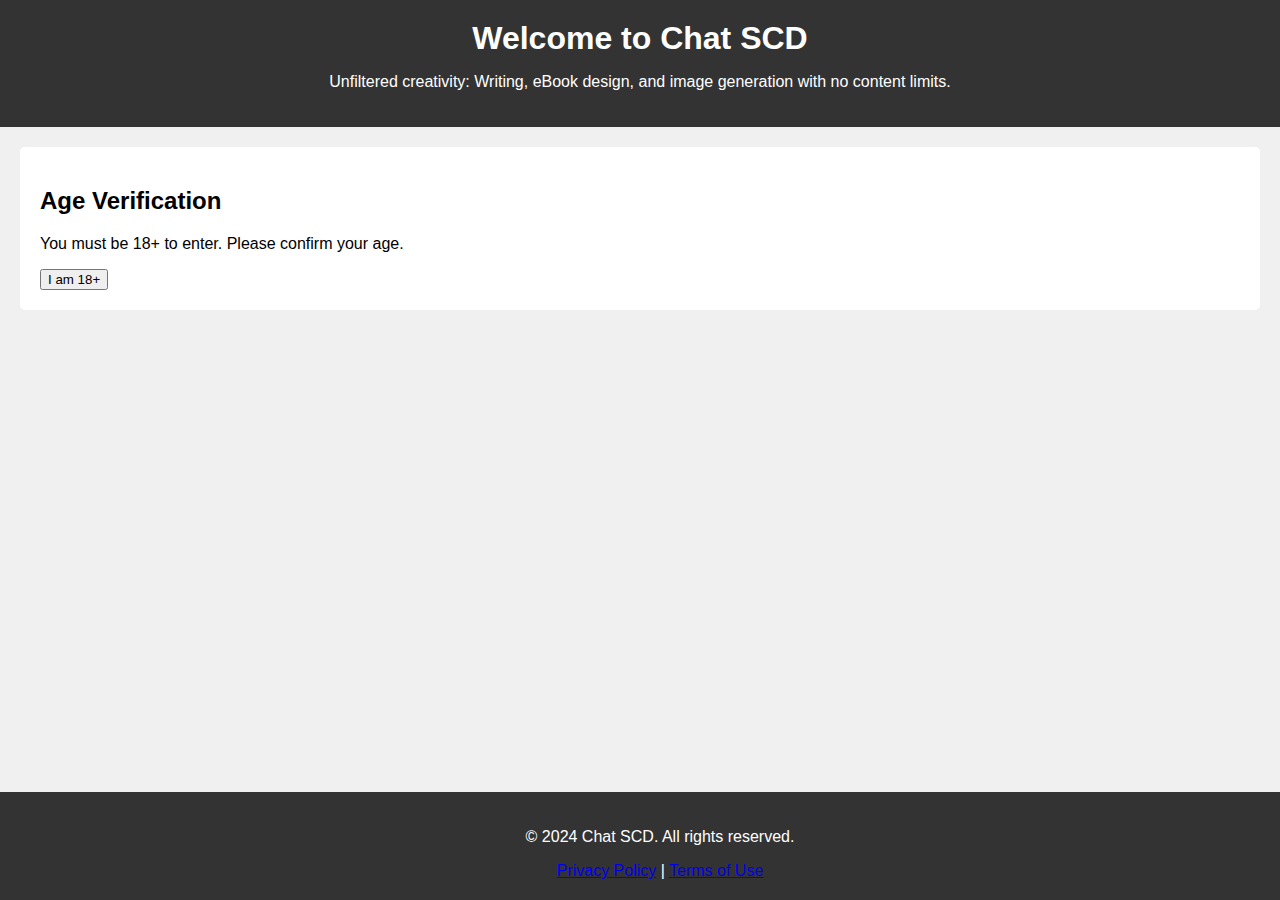
<file: index.html>
<!DOCTYPE html>
<html lang="en">
<head>
    <meta charset="UTF-8">
    <meta name="viewport" content="width=device-width, initial-scale=1.0">
    <title>Chat SCD - Unfiltered Creativity</title>
    <link rel="stylesheet" href="./styles.css">
</head>
<body>
    <header>
        <h1>Welcome to Chat SCD</h1>
        <p>Unfiltered creativity: Writing, eBook design, and image generation with no content limits.</p>
    </header>

    <section id="age-verification">
        <h2>Age Verification</h2>
        <p>You must be 18+ to enter. Please confirm your age.</p>
        <button onclick="verifyAge()">I am 18+</button>
        <div id="age-error" style="display:none; color:red;">You must be 18+ to enter.</div>
    </section>

    <section id="features" style="display:none;">
        <h2>What you can do</h2>
        <ul>
            <li><a href="./ebook.html">Create and Design eBooks</a></li>
            <li><a href="./image-gen.html">Generate Images</a></li>
            <li><a href="./chat.html">Chat with Chat SCD</a></li>
        </ul>
    </section>

    <footer>
        <p>© 2024 Chat SCD. All rights reserved.</p>
        <a href="./privacy.html">Privacy Policy</a> | <a href="./terms.html">Terms of Use</a>
    </footer>

    <script src="./script.js"></script>
</body>
</html>
</file>
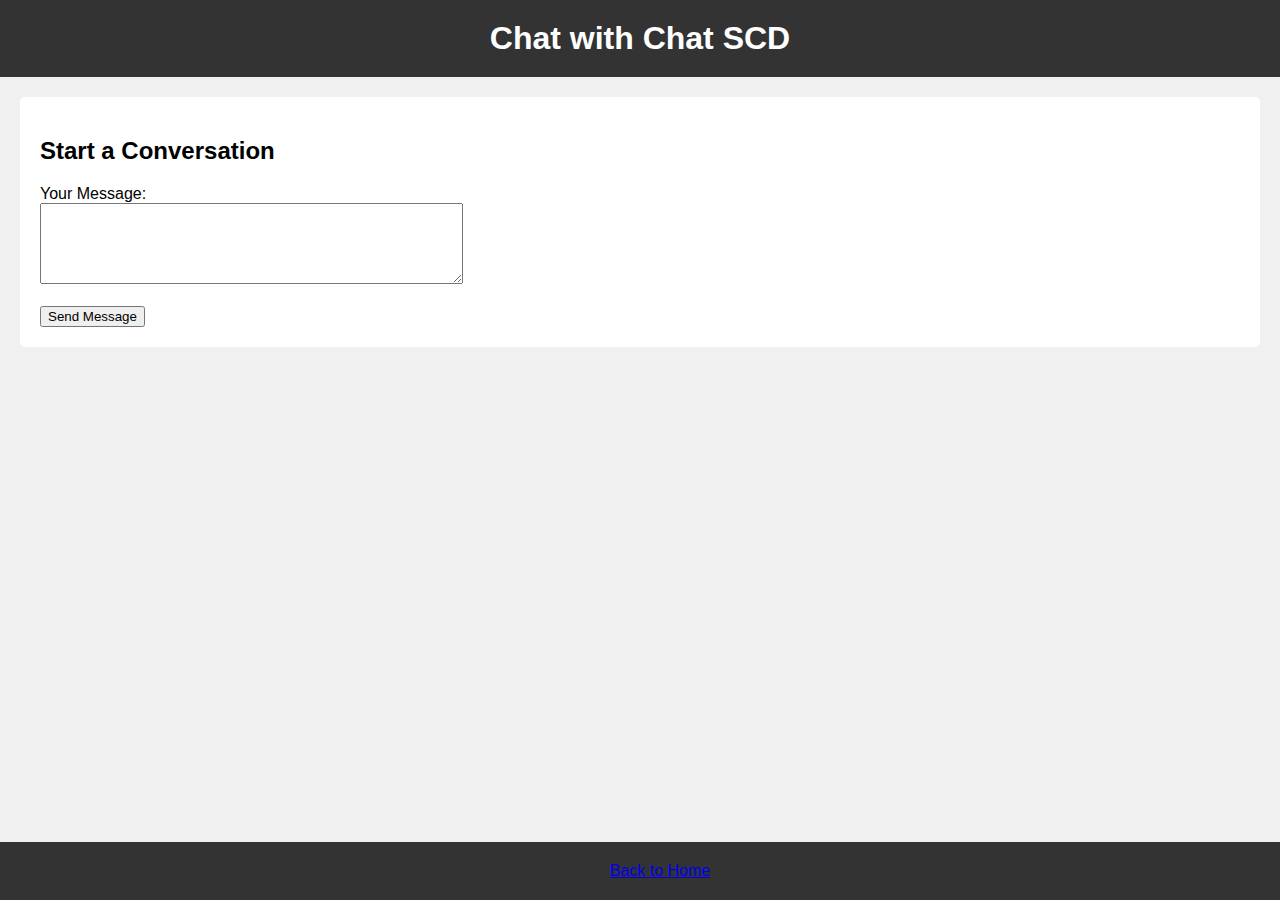
<file: chat.html>
<!DOCTYPE html>
<html lang="en">
<head>
    <meta charset="UTF-8">
    <meta name="viewport" content="width=device-width, initial-scale=1.0">
    <title>Chat with Chat SCD</title>
    <link rel="stylesheet" href="./styles.css">
</head>
<body>
    <header>
        <h1>Chat with Chat SCD</h1>
    </header>

    <section id="chat-bot">
        <h2>Start a Conversation</h2>
        <form id="chatForm">
            <label for="message">Your Message:</label><br>
            <textarea id="message" name="message" rows="5" cols="50" required></textarea><br><br>

            <button type="submit">Send Message</button>
        </form>
        <div id="chat-output"></div>
    </section>

    <footer>
        <a href="./index.html">Back to Home</a>
    </footer>

    <script>
        document.getElementById('chatForm').addEventListener('submit', function(event) {
            event.preventDefault();
            const message = document.getElementById('message').value;
            const response = `<p><strong>You:</strong> ${message}</p><p><strong>Chat SCD:</strong> (Response placeholder)</p>`;
            document.getElementById('chat-output').innerHTML += response;
            document.getElementById('message').value = '';
        });
    </script>
</body>
</html>
</file>
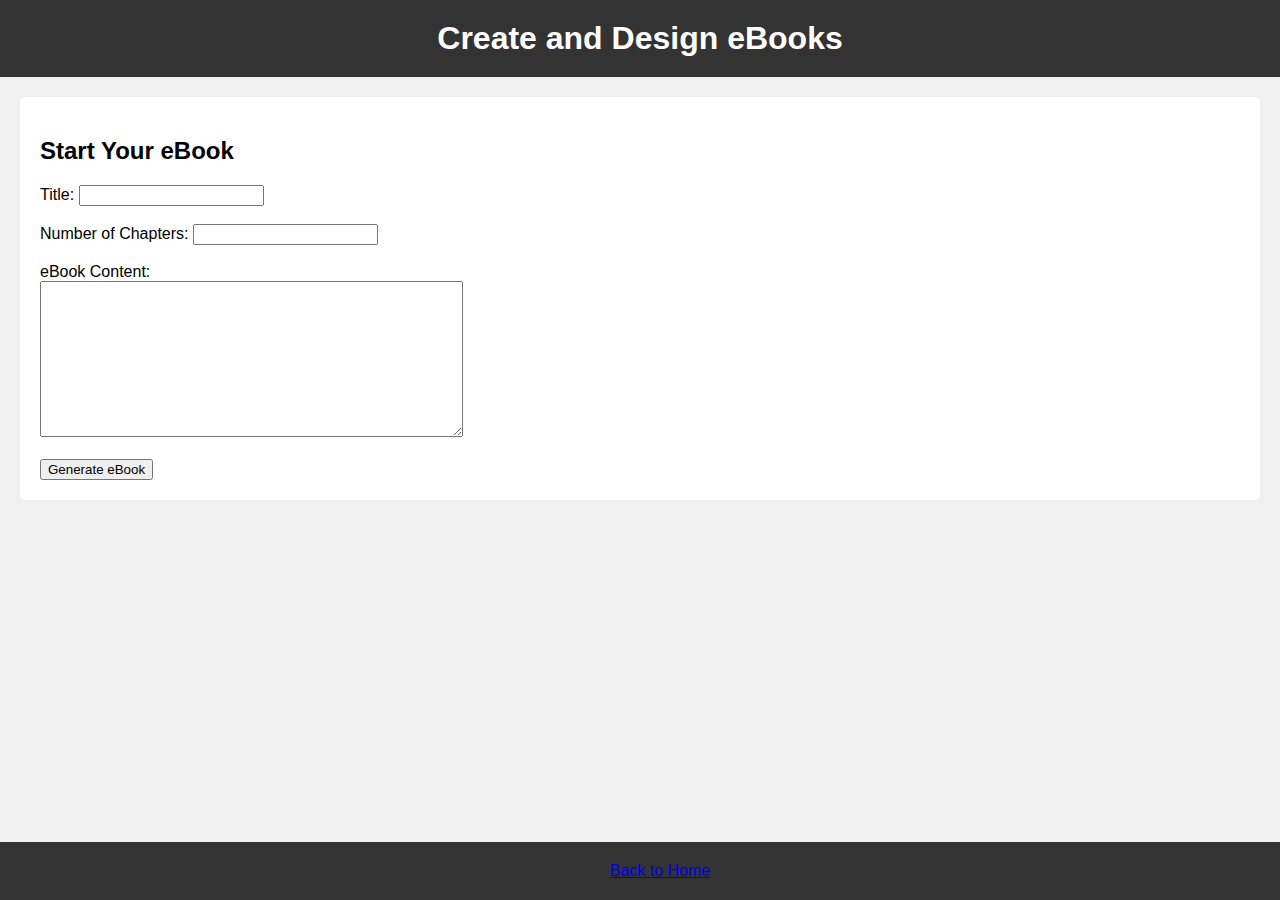
<file: ebook.html>
<!DOCTYPE html>
<html lang="en">
<head>
    <meta charset="UTF-8">
    <meta name="viewport" content="width=device-width, initial-scale=1.0">
    <title>Create & Design eBooks - Chat SCD</title>
    <link rel="stylesheet" href="./styles.css">
</head>
<body>
    <header>
        <h1>Create and Design eBooks</h1>
    </header>

    <section id="ebook-creation">
        <h2>Start Your eBook</h2>
        <form id="ebookForm">
            <label for="title">Title:</label>
            <input type="text" id="title" name="title" required><br><br>

            <label for="chapters">Number of Chapters:</label>
            <input type="number" id="chapters" name="chapters" required><br><br>

            <label for="content">eBook Content:</label><br>
            <textarea id="content" name="content" rows="10" cols="50" required></textarea><br><br>

            <button type="submit">Generate eBook</button>
        </form>
        <div id="output"></div>
    </section>

    <footer>
        <a href="./index.html">Back to Home</a>
    </footer>

    <script>
        document.getElementById('ebookForm').addEventListener('submit', function(event) {
            event.preventDefault();
            const title = document.getElementById('title').value;
            const chapters = document.getElementById('chapters').value;
            const content = document.getElementById('content').value;

            const output = `<h2>Your eBook: ${title}</h2><p>Chapters: ${chapters}</p><p>Content: ${content}</p>`;
            document.getElementById('output').innerHTML = output;
        });
    </script>
</body>
</html>
</file>
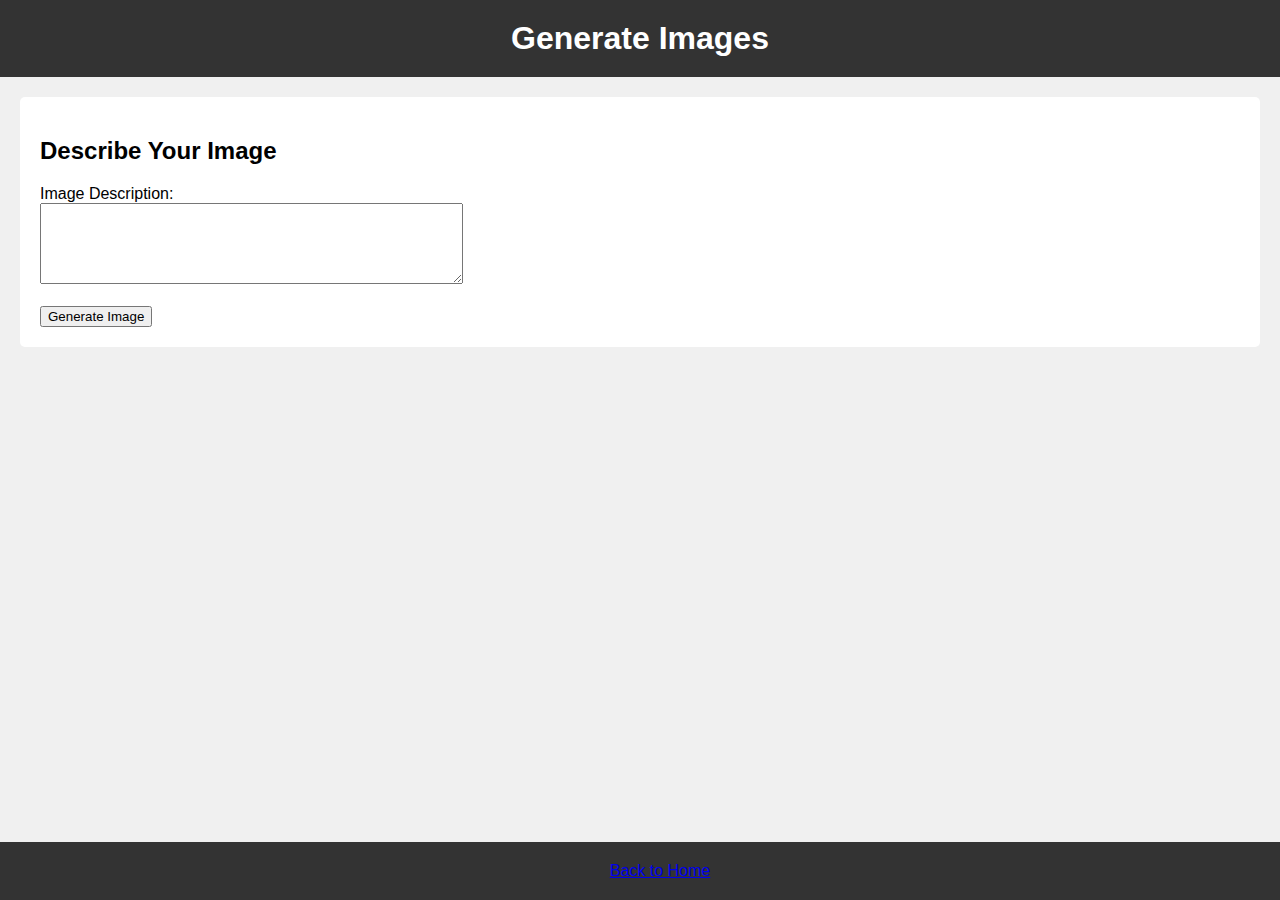
<file: image-gen.html>
<!DOCTYPE html>
<html lang="en">
<head>
    <meta charset="UTF-8">
    <meta name="viewport" content="width=device-width, initial-scale=1.0">
    <title>Image Generation - Chat SCD</title>
    <link rel="stylesheet" href="./styles.css">
</head>
<body>
    <header>
        <h1>Generate Images</h1>
    </header>

    <section id="image-generation">
        <h2>Describe Your Image</h2>
        <form id="imageForm">
            <label for="description">Image Description:</label><br>
            <textarea id="description" name="description" rows="5" cols="50" required></textarea><br><br>

            <button type="submit">Generate Image</button>
        </form>
        <div id="image-output"></div>
    </section>

    <footer>
        <a href="./index.html">Back to Home</a>
    </footer>

    <script>
        document.getElementById('imageForm').addEventListener('submit', function(event) {
            event.preventDefault();
            const description = document.getElementById('description').value;
            const imageOutput = `<h2>Generated Image</h2><p>Description: ${description}</p><p>(Image placeholder)</p>`;
            document.getElementById('image-output').innerHTML = imageOutput;
        });
    </script>
</body>
</html>
</file>
<file: styles.css>
body {
    font-family: Arial, sans-serif;
    margin: 0;
    padding: 0;
    background-color: #f0f0f0;
}

header {
    background-color: #333;
    color: white;
    padding: 20px;
    text-align: center;
}

h1 {
    margin: 0;
}

section {
    margin: 20px;
    padding: 20px;
    background-color: white;
    border-radius: 5px;
}

ul {
    list-style-type: none;
    padding: 0;
}

ul li {
    margin: 10px 0;
}

footer {
    text-align: center;
    padding: 20px;
    background-color: #333;
    color: white;
    position: fixed;
    bottom: 0;
    width: 100%;
}
</file>
